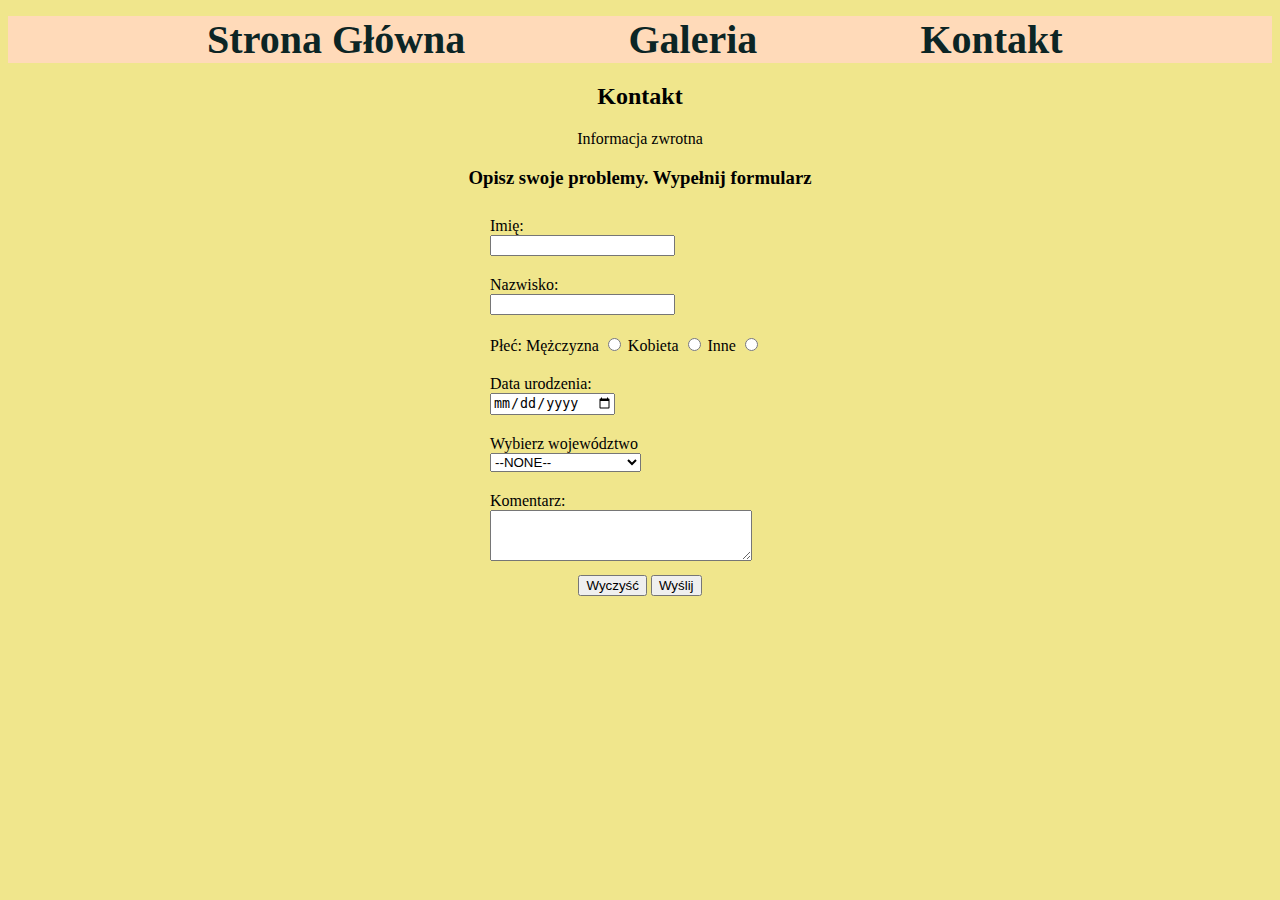
<file: index(1).html>
<!DOCTYPE html>
<html lang="en">
	<head>
		<meta charset="UTF-8">
		<title>KRAKÓW</title>
		<link rel="stylesheet" href="stylowa.css">
	</head>
	<body>
		<header><b>
			<nav class="menu">
				<ul>
					<li><a href="index.html">Strona Główna</a></li>
					<li><a href="https://www.google.pl/search?q=krak%C3%B3w&source=lnms&tbm=isch&sa=X&ved=2ahUKEwjo7tK7urf7AhX0BxAIHWXwB4gQ_AUoA3oECAEQBQ&biw=1873&bih=969">Galeria</a></li>
					<li><a href="index(1).html">Kontakt</a></li>
				</ul>
			</nav>
		</b></header>
		<main>
			<div class="contact text-center">
			<h2>Kontakt</h2>
			<p>Informacja zwrotna</p>
			<h3>Opisz swoje problemy. Wypełnij formularz</h3>
			
			<form>
			<div class="form-group">
			<label>Imię:</label>
			<input type="text" name="name" id="name" required/>
			</div>
			
			<form>
			<div class="form-group">
			<label>Nazwisko:</label>
			<input type="text" name="surname" id="surname" required/>
			</div>
			
			<div class="form-group">
				Płeć:
				<label class="gender">Mężczyzna</label>
				<input type="radio" name="gender" value="male" />
				<label class="gender">Kobieta</label>
				<input type="radio" name="gender" value="female" />
				<label class="gender">Inne</label>
				<input type="radio" name="gender" value="other" />
			</div>
			
			<div class="form-group">
			<label>Data urodzenia:</label>
			<input type="date" name="birthDate"/>
			</div>
			
			<div class="form-group">
			<label>Wybierz województwo</label>
			<select name="voivodeship">
			<option>--NONE--</option>
			<option>dolnośląskie</option>
			<option>kujawsko-pomorskie</option>
			<option>lubelskie</option>
			<option>lubuskie</option>
			<option>łódzkie</option>
			<option>małopolskie</option>
			<option>mazowieckie</option>
			<option>opolskie</option>
			<option>podkarpackie</option>
			<option>podlaskie</option>
			<option>pomorskie</option>
			<option>śląskie</option>
			<option>świętokrzyskie</option>
			<option>warmińsko-mazurskie</option>
			<option>wielkopolskie</option>
			<option>zachodniopomorskie</option>
			</select>
			</div>
			
			<div class="form-group">
			<label>Komentarz:</label>
			<textarea name:"comment" cols="30" rows="3"></textarea>
			</div>
			
			<div class="group-form">
			<button type="reset">Wyczyść</button>
			<button type="submit">Wyślij</button>
			</div>
			</form>
			</div>
		</main>
	</body>
</html>
</file>
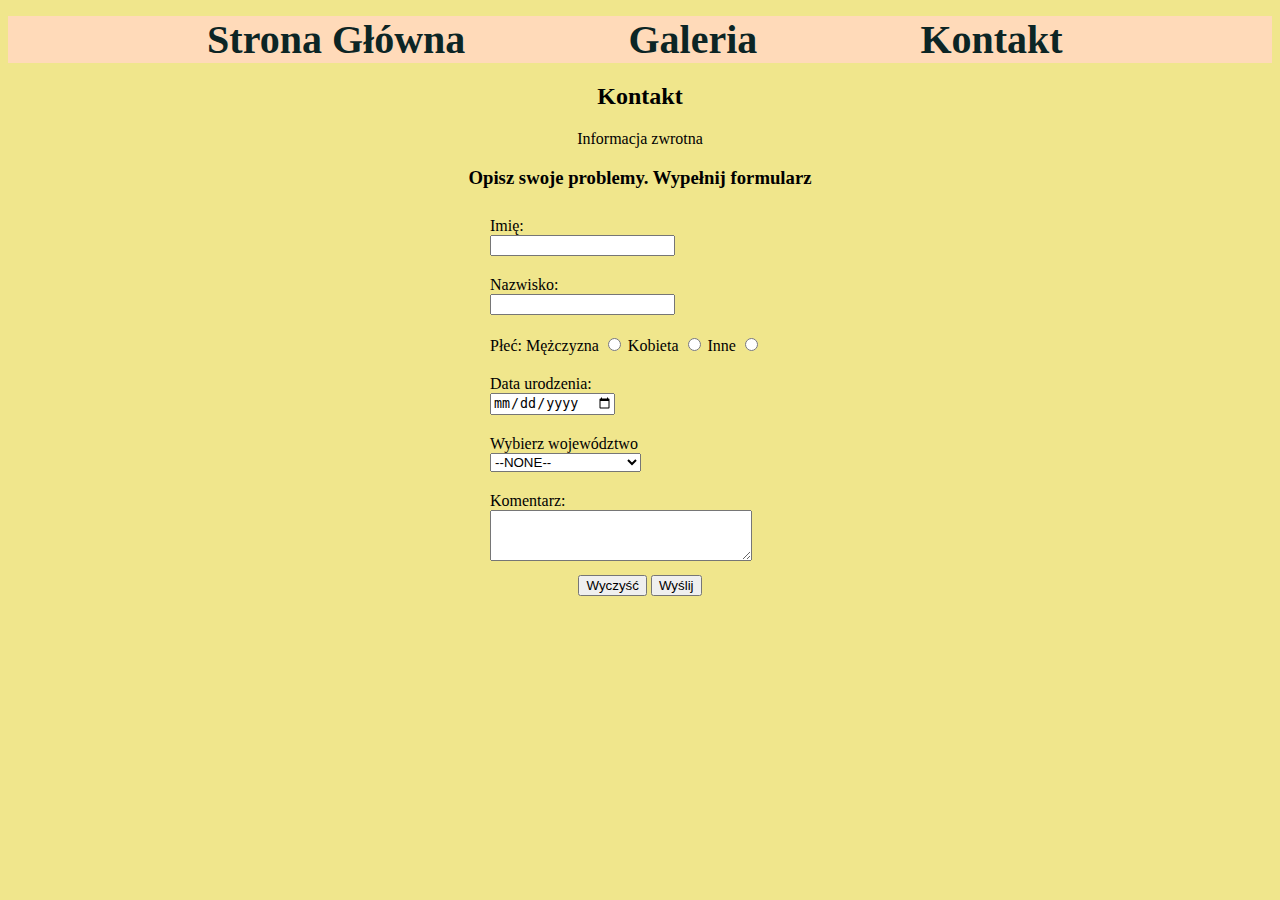
<file: kontakt1.html>
<!DOCTYPE html>
<html lang="en">
	<head>
		<meta charset="UTF-8">
		<title>KRAKÓW</title>
		<link rel="stylesheet" href="stylowa.css">
	</head>
	<body>
		<header><b>
			<nav class="menu">
				<ul>
					<li><a href="miasto1.html">Strona Główna</a></li>
					<li><a href="https://www.google.pl/search?q=krak%C3%B3w&source=lnms&tbm=isch&sa=X&ved=2ahUKEwjo7tK7urf7AhX0BxAIHWXwB4gQ_AUoA3oECAEQBQ&biw=1873&bih=969">Galeria</a></li>
					<li><a href="kontakt1.html">Kontakt</a></li>
				</ul>
			</nav>
		</b></header>
		<main>
			<div class="contact text-center">
			<h2>Kontakt</h2>
			<p>Informacja zwrotna</p>
			<h3>Opisz swoje problemy. Wypełnij formularz</h3>
			
			<form>
			<div class="form-group">
			<label>Imię:</label>
			<input type="text" name="name" id="name" required/>
			</div>
			
			<form>
			<div class="form-group">
			<label>Nazwisko:</label>
			<input type="text" name="surname" id="surname" required/>
			</div>
			
			<div class="form-group">
				Płeć:
				<label class="gender">Mężczyzna</label>
				<input type="radio" name="gender" value="male" />
				<label class="gender">Kobieta</label>
				<input type="radio" name="gender" value="female" />
				<label class="gender">Inne</label>
				<input type="radio" name="gender" value="other" />
			</div>
			
			<div class="form-group">
			<label>Data urodzenia:</label>
			<input type="date" name="birthDate"/>
			</div>
			
			<div class="form-group">
			<label>Wybierz województwo</label>
			<select name="voivodeship">
			<option>--NONE--</option>
			<option>dolnośląskie</option>
			<option>kujawsko-pomorskie</option>
			<option>lubelskie</option>
			<option>lubuskie</option>
			<option>łódzkie</option>
			<option>małopolskie</option>
			<option>mazowieckie</option>
			<option>opolskie</option>
			<option>podkarpackie</option>
			<option>podlaskie</option>
			<option>pomorskie</option>
			<option>śląskie</option>
			<option>świętokrzyskie</option>
			<option>warmińsko-mazurskie</option>
			<option>wielkopolskie</option>
			<option>zachodniopomorskie</option>
			</select>
			</div>
			
			<div class="form-group">
			<label>Komentarz:</label>
			<textarea name:"comment" cols="30" rows="3"></textarea>
			</div>
			
			<div class="group-form">
			<button type="reset">Wyczyść</button>
			<button type="submit">Wyślij</button>
			</div>
			</form>
			</div>
		</main>
	</body>
</html>
</file>
<file: stylowa.css>
header{background-color:#FFDAB9;}
#grey{background-color:#008080;}
#grey{color:white;}
#brown{background-color:#808000;}
#brown{color:white;}
main{background-color:#F0E68C;}
body{background-color:#F0E68C;}
table{background-color:skyblue;}
table{color:white;}
table, th, tr, td{border:1px solid white;}
h1{text-align: center;}
img{width:300px;}
img{border:3;}
#white{color:white;}

.menu li
{
	list-style:none;
	display: inline-flex;
	justify-content: space-around;
	align-items: stretch;
	margin-left: 13% ;
}

.menu a
{
	text-decoration: none;
	color:rgb(12,37,37);
	font-size: 2.5em;
}

.menu a:hover
{
	color:rgb(20,57,219);
	font-size:2.6em;
}

footer
{
	width:100%;
	background-color:#BDB76B;
	text-align: center;
}

footer p
{
	margin:0;
	padding:17px;
}

.link a
{
	text-decoration: none;
	color:rgb(12,37,37);
	font-size: 0.9em;
}

.link a:hover
{
	color:rgb(20,57,219);
	font-size:1em;
}

.form-group
{
	padding:10px;
	width:300px;
	margin:auto;
	text-align:left;
}

.form-group label
{
	display:block;
	padding-bottom; 5px;
}

.form-group label.gender{display:inline;}

.text-center{text-align:center;}
</file>
